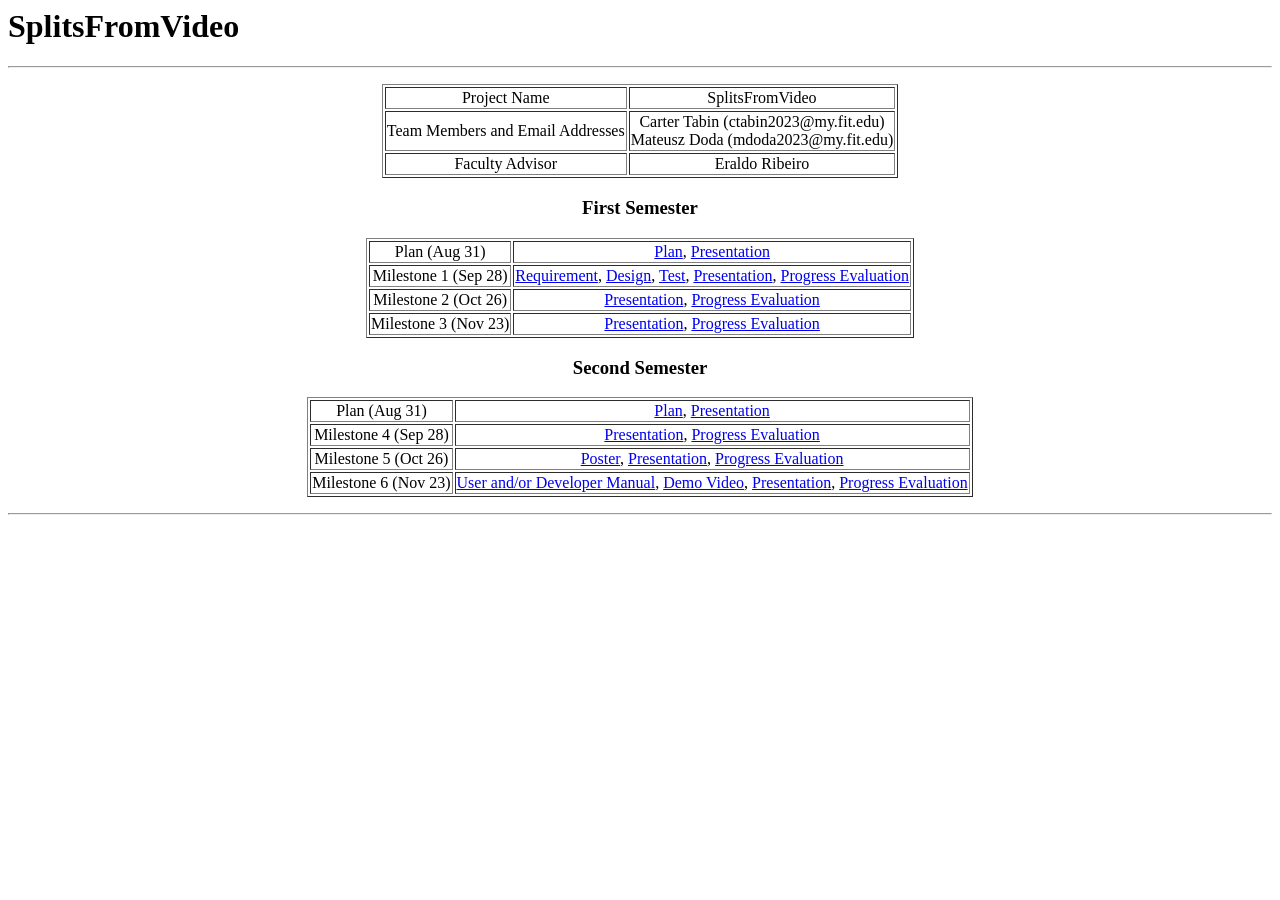
<file: docs/index.html>
<!DOCTYPE HTML PUBLIC "-//IETF//DTD HTML//EN">
<html> <head>
<title></title>
</head>

<body>
<h1>SplitsFromVideo</h1>
<p>
<hr>
<p>
<center>
      <TABLE border=1><TBODY>
	<TR align=center>
          <TD>Project Name</TD>
          <TD>SplitsFromVideo</TD>
	<TR align=center>
          <TD>Team Members and Email Addresses</TD>
          <TD> Carter Tabin (ctabin2023@my.fit.edu)<br> Mateusz Doda (mdoda2023@my.fit.edu)</TD>
	<TR align=center>
          <TD>Faculty Advisor</TD>
          <TD>Eraldo Ribeiro</TD></TR>
      </TBODY></TABLE>
</center>
<p>
<center>
<h3>First Semester</h3>
      <TABLE border=1><TBODY>
	<TR align=center>
          <TD>Plan (Aug 31)</TD>
          <TD><a href="documents/Plan1.pdf" target="_blank">Plan</a>, <a href="documents/Senior Design Plan Presentation.pdf" target="_blank">Presentation</a></TD>
	<TR align=center>
          <TD>Milestone 1 (Sep 28)</TD>
          <TD><a href="documents/[M1] Requirements Doc.pdf" target="_blank">Requirement</a>, <a href="documents/[M1] Design Doc.pdf" target="_blank">Design</a>, <a href="documents/[M1] Testing Doc.pdf" target="_blank">Test</a>, <a href="documents/Senior Design M1 Presentation.pdf" target="_blank">Presentation</a>, <a href="documents/[M1] Milestone 1 Doc.pdf" target="_blank">Progress Evaluation</a></TD>
	<TR align=center>
          <TD>Milestone 2 (Oct 26)</TD>
          <TD><a href="documents/Senior Design M2 Presentation.pdf" target="_blank">Presentation</a>, <a href="documents/[M2] Progress Evaluation.pdf" target="_blank">Progress Evaluation</a></TD></TR>
	<TR align=center>
          <TD>Milestone 3 (Nov 23)</TD>
          <TD><a href="documents/Senior Design M3 Presentation.pdf" target="_blank">Presentation</a>, <a href="eval3.pdf" target="_blank">Progress Evaluation</a></TD></TR>
      </TBODY></TABLE>
</center>



<center>

<h3>Second Semester</h3>

      <TABLE border=1><TBODY>
	<TR align=center>
          <TD>Plan (Aug 31)</TD>
          <TD><a href="plan2.pdf">Plan</a>, <a href="plan2Pres.pdf">Presentation</a></TD>
	<TR align=center>
          <TD>Milestone 4 (Sep 28)</TD>
          <TD><a href="milestone4.pdf">Presentation</a>, <a href="eval4.pdf">Progress Evaluation</a></TD>
	<TR align=center>
          <TD>Milestone 5 (Oct 26)</TD>
          <TD><a href="poster.pdf">Poster</a>, <a href="milestone5.pdf">Presentation</a>, <a href="eval5.pdf">Progress Evaluation</a></TD></TR>
	<TR align=center>
          <TD>Milestone 6 (Nov 23)</TD>
          <TD><a href="userManual.pdf">User and/or Developer Manual</a>, <a href="demoVideo.jpg">Demo Video</a>, <a href="milestone6.pdf">Presentation</a>, <a href="eval6.pdf">Progress Evaluation</a></TD></TR>
      </TBODY></TABLE>
</center>

<p>
<hr>
</body> </html>
</file>
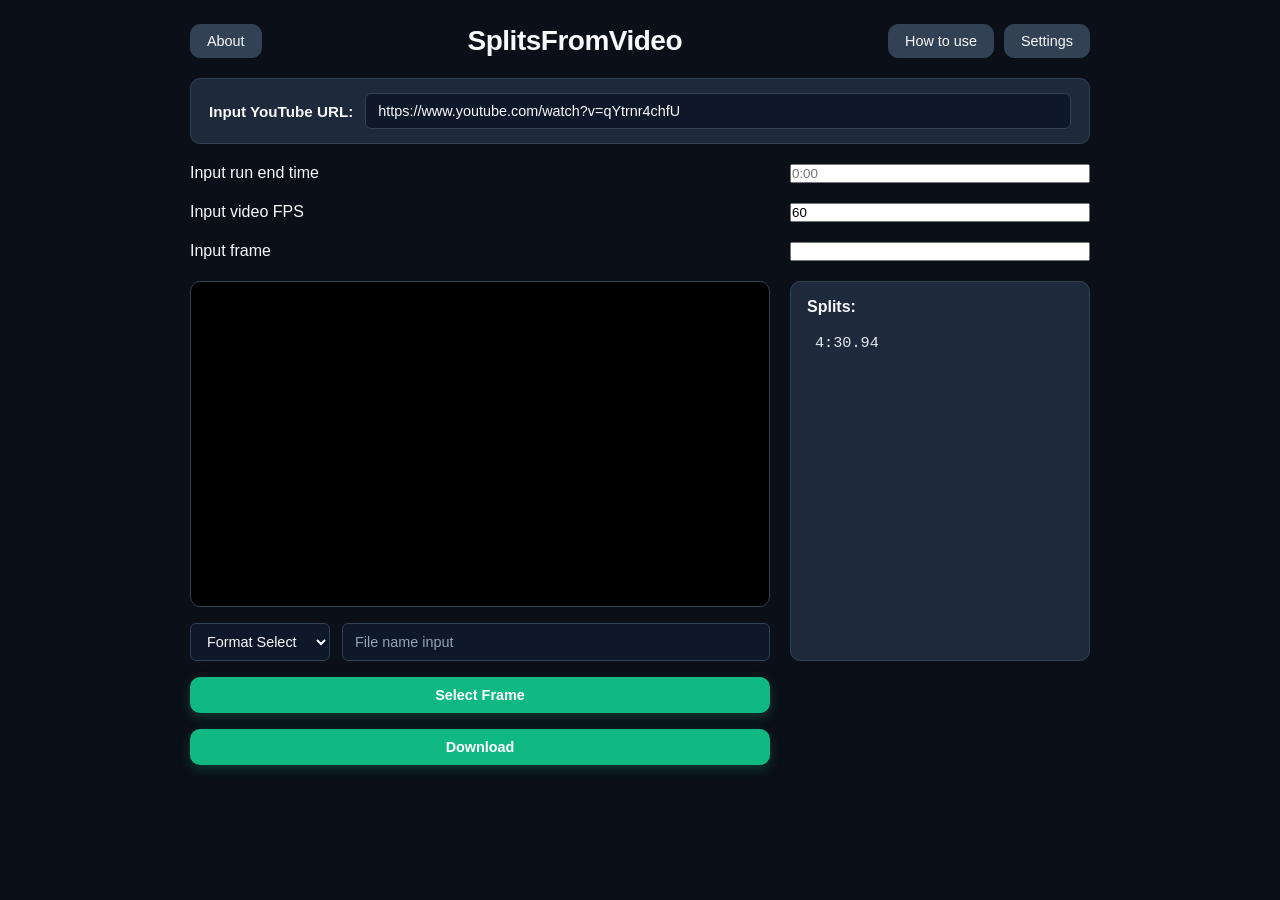
<file: src/ui/ui.html>
<!DOCTYPE html>
<html lang="en">
<head>
    <meta charset="UTF-8">
    <meta name="viewport" content="width=device-width, initial-scale=1.0">
    <title>SplitsFromVideo</title>
    <link rel="stylesheet" href="style.css">
    <script src="js/ui.js" defer></script>
</head>
<body>
    <div class="app-container">
        <!-- Header -->
        <header class="header-bar">
            <button id="aboutBtn" class="btn btn-secondary">About</button>
            <h1 class="app-title">SplitsFromVideo</h1>
            <div class="nav-group">
                <button id="howToUseBtn" class="btn btn-secondary">How to use</button>
                <button id="settingsBtn" class="btn btn-secondary">Settings</button>
            </div>
        </header>

        <!-- URL Input Section -->
        <section class="url-section">
            <label for="urlInput">Input YouTube URL:</label>
            <input type="text" id="urlInput" class="input-field" placeholder="https://youtube.com/watch?v=..." value="https://www.youtube.com/watch?v=qYtrnr4chfU">
        </section>

        <div class="input-grid">
            <label for="endTimeInput">Input run end time</label>
            <input type="text" id="endTimeInput" placeholder="0:00" pattern="^(?:(?:([01]?\d|2[0-3]):)?([0-5]?\d):)?([0-5]?\d)$" title="Enter time as MM:SS or HH:MM:SS">
            <label for="videoFpsInput">Input video FPS</label>
            <input type="text" id="videoFpsInput" value="60">
            <label for="frameInput">Input frame</label>
            <input type="number" id="frameInput">
        </div>



    



        <!-- Main Layout Grid -->
        <main class="main-grid">
            <!-- Left Column: Video & Controls -->
            <div class="left-column">
                <div class="video-preview-card" id="videoPreview">
                    <iframe 
                        id="videoPlayer" 
                        src="about:blank" 
                        title="YouTube video player" 
                        frameborder="0" 
                        allow="accelerometer; autoplay; clipboard-write; encrypted-media; gyroscope; picture-in-picture; web-share" 
                        allowfullscreen>
                    </iframe>
                </div>
                <div class="options-row">
                    <select id="formatSelect" class="select-field">
                        <option value="" disabled selected>Format Select</option>
                        <option value="lss">Splits File</option>
                        <option value="csv">CSV</option>
                        <option value="txt">Text</option>
                    </select>
                    <input type="text" id="fileNameInput" class="input-field" placeholder="File name input">
                </div>

                <button id="getFrameBtn" class="btn btn-primary">Select Frame</button>
                <button id="downloadBtn" class="btn btn-primary">Download</button>
            </div>

            <!-- Right Column: Splits List -->
            <aside class="splits-panel">
                <h2 class="splits-header">Splits:</h2>
                <ul class="splits-list" id="splitsList">
                    <li class="split-item">4:30.94</li>
                </ul>
            </aside>
        </main>
    </div>
</body>
</html>
</file>
<file: src/ui/style.css>
:root {
  --bg-color: #0b0f17;
  --card-bg: #1e293b;
  --card-bg-hover: #334155;
  --text-main: #f8fafc;
  --text-muted: #94a3b8;
  --border-color: #334155;
  
  /* Modern Green Accent Palette */
  --primary-green: #10b981;
  --primary-green-hover: #059669;
  --green-glow: rgba(16, 185, 129, 0.25);
  
  --btn-dark: #334155;
  --btn-dark-hover: #475569;
  --radius: 10px;
}

* {
  box-sizing: border-box;
  margin: 0;
  padding: 0;
  font-family: -apple-system, BlinkMacSystemFont, "Segoe UI", Roboto, Helvetica, Arial, sans-serif;
}

body {
  background-color: var(--bg-color);
  color: var(--text-main);
  padding: 24px;
  display: flex;
  justify-content: center;
  user-select: none;
}

.app-container {
  width: 100%;
  max-width: 900px;
  display: flex;
  flex-direction: column;
  gap: 20px;
}

/* Header */
.header-bar {
  display: flex;
  align-items: center;
  justify-content: space-between;
}

.app-title {
  font-size: 1.75rem;
  font-weight: 700;
  color: var(--text-main);
  letter-spacing: -0.5px;
}

.nav-group {
  display: flex;
  gap: 10px;
}

/* Buttons */
.btn {
  padding: 8px 16px;
  border-radius: var(--radius);
  border: none;
  font-size: 0.9rem;
  font-weight: 500;
  cursor: pointer;
  transition: all 0.2s ease;
}

.btn-secondary {
  background-color: var(--btn-dark);
  color: var(--text-main);
  border: 1px solid var(--border-color);
}

.btn-secondary:hover {
  background-color: var(--btn-dark-hover);
  transform: translateY(-1px);
}

.btn-primary {
  background-color: var(--primary-green);
  color: #ffffff;
  font-weight: 600;
  width: 100%;
  padding: 10px 18px;
  box-shadow: 0 4px 12px var(--green-glow);
}

.btn-primary:hover {
  background-color: var(--primary-green-hover);
  transform: translateY(-1px);
}

/* Input Row */
.url-section {
  display: flex;
  align-items: center;
  gap: 12px;
  background: var(--card-bg);
  padding: 14px 18px;
  border-radius: var(--radius);
  border: 1px solid var(--border-color);
}

.url-section label {
  font-weight: 600;
  white-space: nowrap;
  font-size: 0.95rem;
  color: var(--text-main);
}

.input-field {
  width: 100%;
  padding: 9px 12px;
  border: 1px solid var(--border-color);
  border-radius: 6px;
  background-color: #0f172a;
  color: var(--text-main);
  font-size: 0.9rem;
  outline: none;
  transition: border-color 0.2s ease, box-shadow 0.2s ease;
}

.input-field::placeholder {
  color: var(--text-muted);
}

.input-field:focus {
  border-color: var(--primary-green);
  box-shadow: 0 0 0 3px var(--green-glow);
}

/* the grid for the inputs below the url input */
.input-grid {
  display: grid;
  grid-template-columns: 1fr 300px;
  gap: 20px;
}

/* Main Content Grid */
.main-grid {
  display: grid;
  grid-template-columns: 1fr 300px;
  gap: 20px;
}

/* Left Column */
.left-column {
  display: flex;
  flex-direction: column;
  gap: 16px;
}

.video-preview-card {
  aspect-ratio: 16 / 9;
  background-color: #000000;
  border-radius: var(--radius);
  display: flex;
  align-items: center;
  justify-content: center;
  border: 1px solid var(--border-color);
  position: relative;
  overflow: hidden;
}

.video-preview-card iframe {
  width: 100%;
  height: 100%;
  border: none;
}

.options-row {
  display: flex;
  gap: 12px;
}

.select-field {
  padding: 9px 12px;
  border: 1px solid var(--border-color);
  border-radius: 6px;
  background-color: #0f172a;
  color: var(--text-main);
  font-size: 0.9rem;
  outline: none;
  cursor: pointer;
  min-width: 140px;
}

.select-field:focus {
  border-color: var(--primary-green);
}

/* Right Column - Splits Panel */
.splits-panel {
  background: var(--card-bg);
  border: 1px solid var(--border-color);
  border-radius: var(--radius);
  padding: 16px;
  display: flex;
  flex-direction: column;
  max-height: 380px;
}

.splits-header {
  font-weight: 700;
  font-size: 1rem;
  margin-bottom: 12px;
  color: var(--text-main);
}

.splits-list {
  list-style: none;
  overflow-y: auto;
  display: flex;
  flex-direction: column;
  gap: 6px;
  padding-right: 4px;
}

.splits-list::-webkit-scrollbar {
  width: 5px;
}

.splits-list::-webkit-scrollbar-thumb {
  background: var(--primary-green);
  border-radius: 4px;
}

.split-item {
  font-family: "Courier New", Courier, monospace;
  font-size: 0.95rem;
  padding: 6px 8px;
  border-radius: 4px;
  color: #e2e8f0;
  transition: background 0.15s ease, color 0.15s ease;
}

.split-item:hover {
  background: var(--green-glow);
  color: var(--primary-green);
}


/* ==========================================================================
   Frame Preview Popup Styles
   ========================================================================== */
.frame-preview-body {
  background-color: #050811;
  height: 100vh;
  width: 100vw; 
  padding: 16px;
  display: flex;
  flex-direction: column;
  align-items: center;
  justify-content: center;
  user-select: none;
  box-sizing: border-box;
  overflow: hidden; /* Prevents scrollbars from appearing */
}

.frame-preview-container {
  flex: 1;
  display: flex;
  align-items: center;
  justify-content: center;
  width: 100%; /* Resets to fill the locked body */
  min-height: 0;
  min-width: 0; /* Prevents flex children from pushing bounds */
}

.frame-preview-img {
  width: 80%;
  object-fit: contain;
  border-radius: var(--radius);
  border: 1px solid var(--border-color);
  box-shadow: 0 8px 32px rgba(0, 0, 0, 0.8);
}

.frame-controls-bar {
  margin-top: 12px;
  display: flex;
  gap: 12px;
}
</file>
